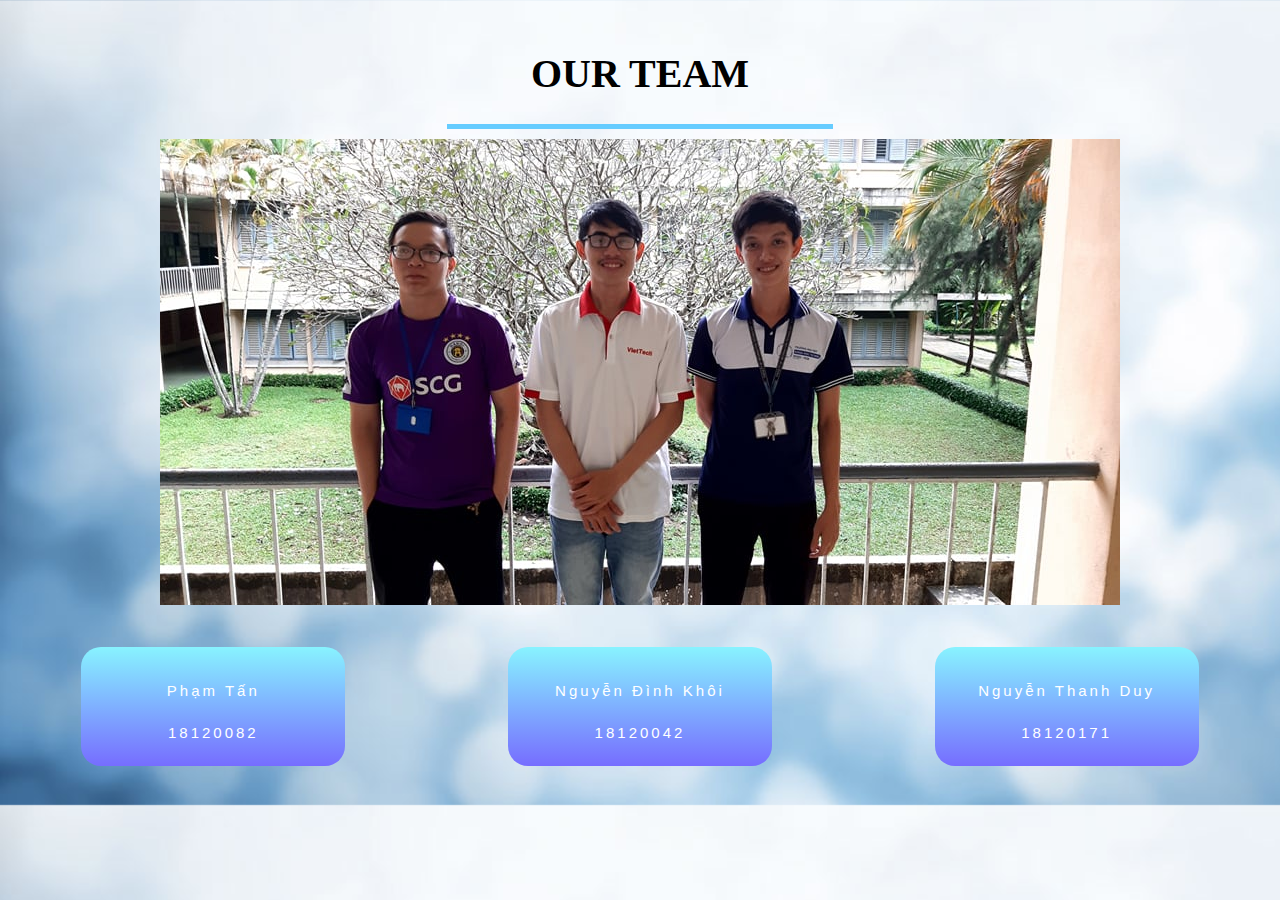
<file: index.html>
<!DOCTYPE html>
<html>
    <head>
    <meta charset="utf-8">
    <link rel="icon" type="image/png" href="images/favicon.ico" />
    <link rel="stylesheet" href="style.css">
    <title>HOME</title>
    </head>
    <body>
        <div class="title">
            <h1>OUR TEAM</h1>
            <hr  width="30%" size="5px" align="center" color=#66ccff />
        </div>
        <map name="the-face">
            <area shape="circle" coords="260,130,45" href="members/18120082/18120082.html" alt="Tấn">
            <area shape="circle" coords="448,120,45" href="members/18120042/18120042.html" alt="Khôi">
            <area shape="circle" coords="605,115,45" href="members/18120171/18120171.html" alt="Duy">
        </map>
        <div class="containerFlex">
            <div >
                <img src="images/teamImg.jpg" alt="Three members in the picture" id="members-pic" usemap="#the-face">
            </div>
        </div>
        <div class="containerFlex">
            <div class="box_home">
                <h5>Phạm Tấn</h5>
                <h5>18120082</h5>
            </div>
            <div class="box_home">
                <h5>Nguyễn Đình Khôi</h5>
                <h5>18120042</h5>
            </div>
            <div class="box_home">
                <h5>Nguyễn Thanh Duy</h5>
                <h5>18120171</h5>
            </div>
        </div>
    </body>
</html>
</file>
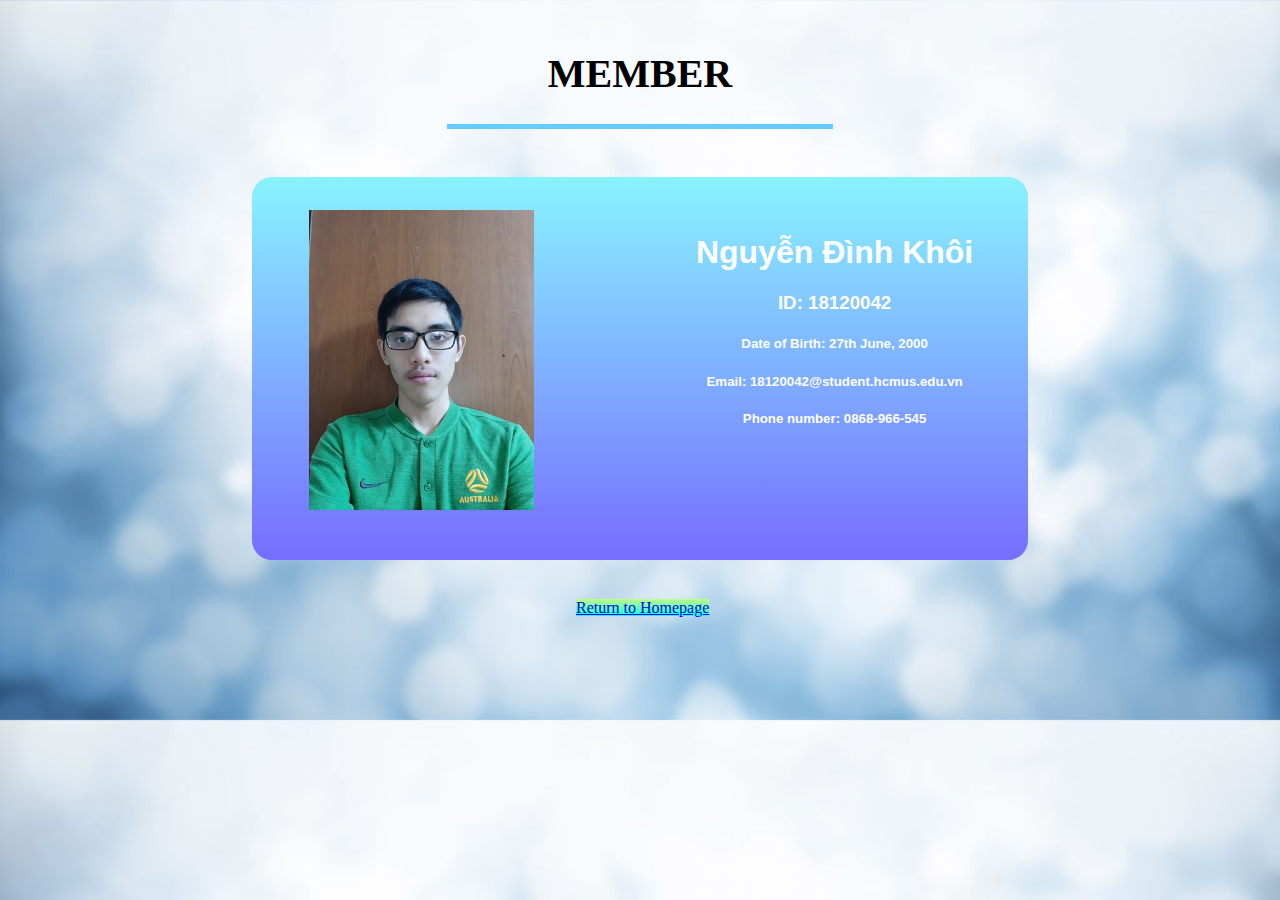
<file: members/18120042/18120042.html>
<!DOCTYPE html>
<html>
  <head>
    <meta charset="utf-8">
    <link rel="icon" type="image/png" href="../../images/favicon.ico" />
    <link rel="stylesheet" href="../../style.css">
    <title>Nguyễn Đình Khôi</title>
  </head>
  <body>
    <div class="title">
      <h1>MEMBER</h1>
      <hr  width="30%" size="5px" align="center" color=#66ccff />
    </div>
    <div class="containerFlex">
      <div class="box">
        <div class="box-image">
          <img src="./images/avatar.jpg" alt="Khôi" class="box-img">
        </div>
       
        <div class="box-info">
          <ul>
            <h1>Nguyễn Đình Khôi</h1>
            <h3>ID: 18120042</h3>
            <h5>Date of Birth: 27th June, 2000</h5>
            <h5>Email: 18120042@student.hcmus.edu.vn</h5>
            <h5>Phone number: 0868-966-545</h5>
            
          </ul>
        </div>       
      </div>
    </div>

    <dev class="return_box">
      <a  id="return-homepage" href="../../index.html">Return to Homepage</a>
    </dev>
  </body>
</html>
</file>
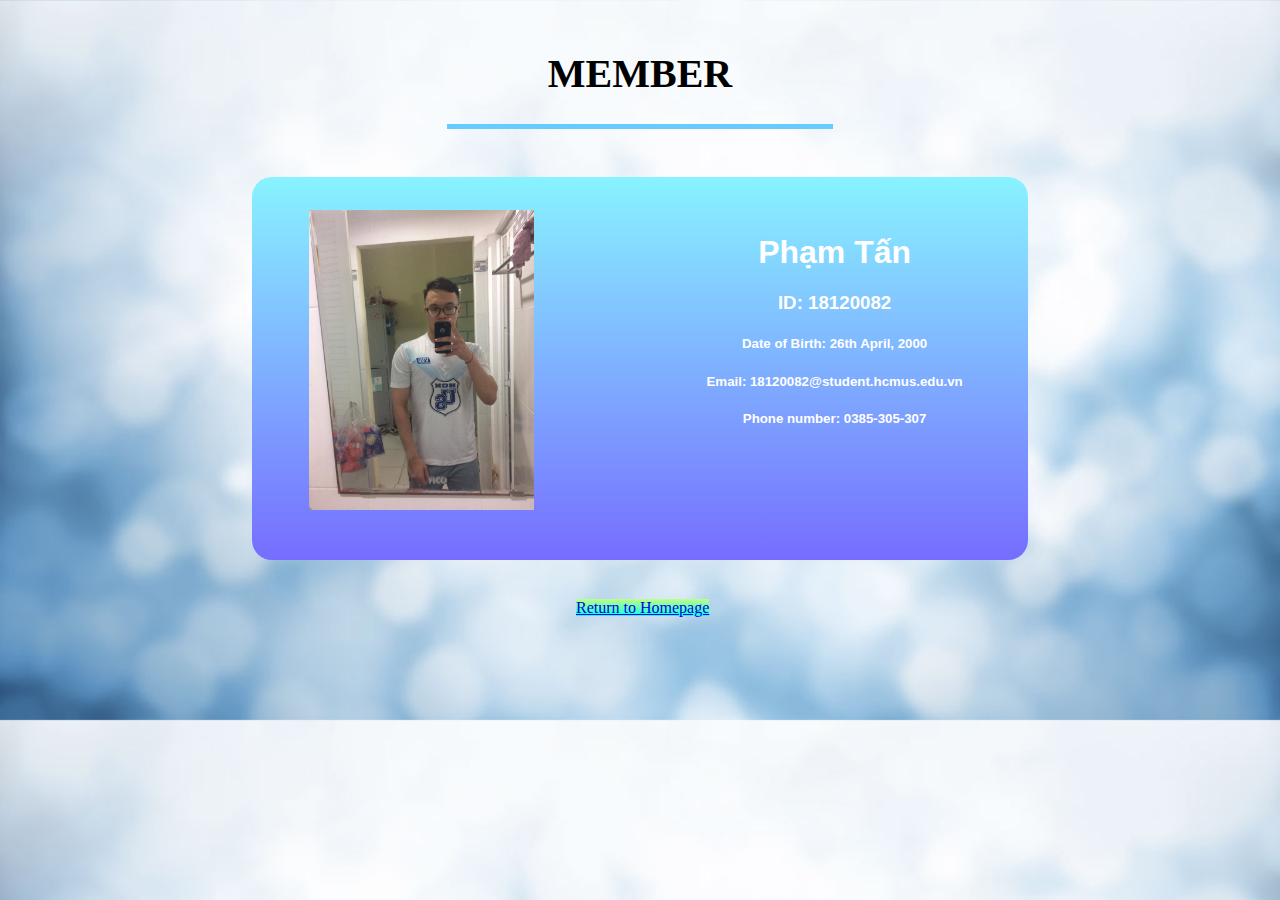
<file: members/18120082/18120082.html>
<!DOCTYPE html>
<html>
  <head>
    <meta charset="utf-8">
    <link rel="icon" type="image/png" href="../../images/favicon.ico" />
    <link rel="stylesheet" href="../../style.css">
    <title>Phạm Tấn</title>
  </head>
  <body>
    <div class="title">
      <h1>MEMBER</h1>
      <hr  width="30%" size="5px" align="center" color=#66ccff />
    </div>
    <div class="containerFlex">
      <div class="box">
        <div class="box-image">
          <img src="./images/avatar.jpg" alt="Tấn" class="box-img">
        </div>
       
        <div class="box-info">
          <ul>
            <h1>Phạm Tấn</h1>
            <h3>ID: 18120082</h3>
            <h5>Date of Birth: 26th April, 2000</h5>
            <h5>Email: 18120082@student.hcmus.edu.vn</h5>
            <h5>Phone number: 0385-305-307</h5>
            
          </ul>
        </div>       
      </div>
    </div>

    <dev class="return_box">
      <a  id="return-homepage" href="../../index.html">Return to Homepage</a>
    </dev>
  </body>
</html>
</file>
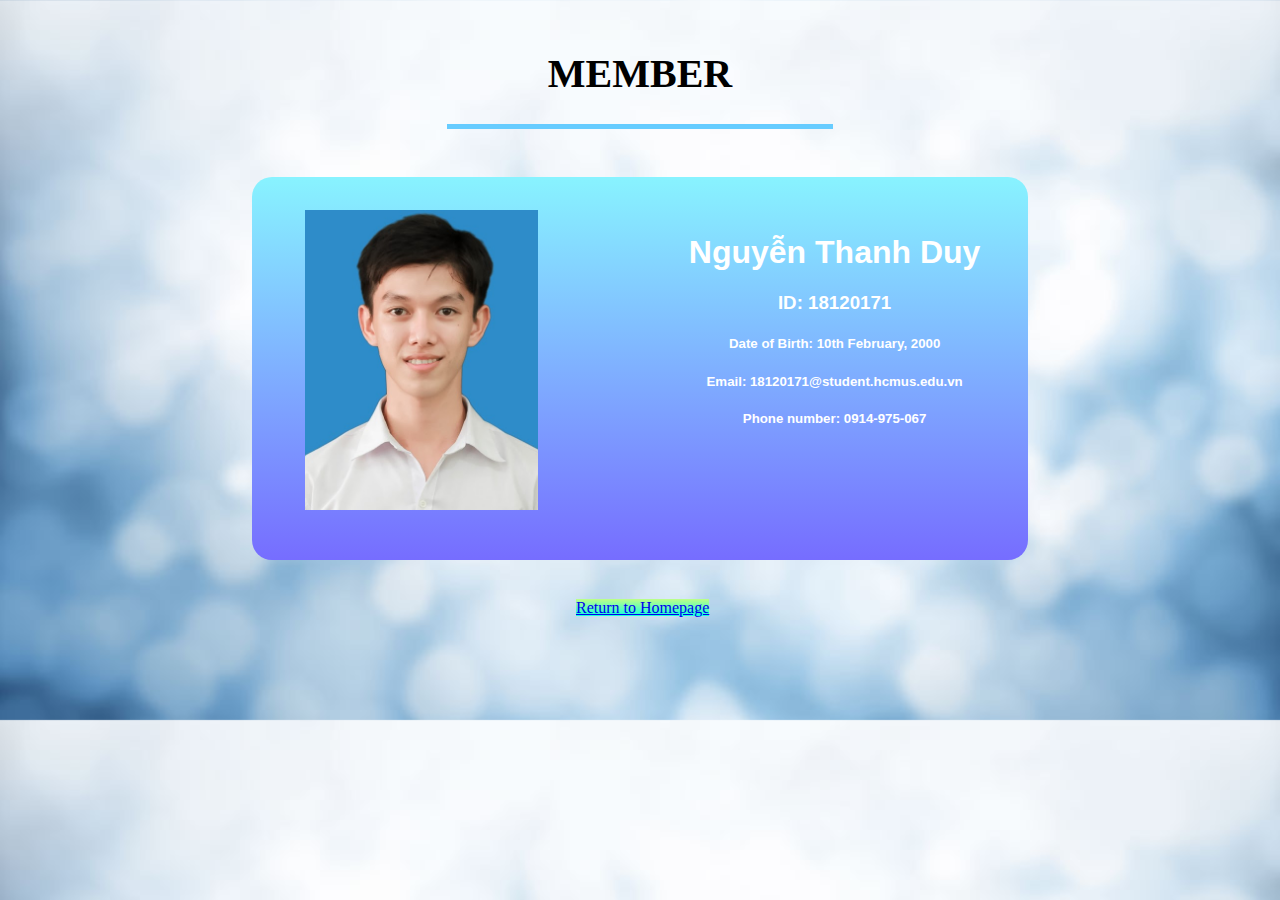
<file: members/18120171/18120171.html>
<!DOCTYPE html>
<html>
  <head>
    <meta charset="utf-8">
    <link rel="icon" type="image/png" href="../../images/favicon.ico" />
    <link rel="stylesheet" href="../../style.css">
    <title>Nguyễn Thanh Duy</title>
  </head>
  <body>
    <div class="title">
      <h1>MEMBER</h1>
      <hr  width="30%" size="5px" align="center" color=#66ccff />
    </div>
    <div class="containerFlex">
      <div class="box">
        <div class="box-image">
          <img src="./images/avatar.jpg" alt="Duy" class="box-img">
        </div>
       
        <div class="box-info">
          <ul>
            <h1>Nguyễn Thanh Duy</h1>
            <h3>ID: 18120171 </h3>
            <h5>Date of Birth: 10th February, 2000</h5>
            <h5>Email: 18120171@student.hcmus.edu.vn</h5>
            <h5>Phone number: 0914-975-067</h5>
            
          </ul>
        </div>       
      </div>
    </div>

    <dev class="return_box">
      <a  id="return-homepage" href="../../index.html">Return to Homepage</a>
    </dev>
  </body>
</html>
</file>
<file: style.css>
body{
  margin: 0;
  padding: 0;
  background: url(images/background.jpg) repeat;
  background-size: cover;
}
.title{
  margin-top: 50px;
  text-align: center;
  font-size: 20px
}
.containerFlex {
    display: flex;
    flex-direction: row;
    flex-wrap: wrap-reverse;
    justify-content: space-around;
    align-items: flex-end;
    align-content: center;
}
.box{
  background-image: linear-gradient( 0deg, rgb(118,109,255) 0%, rgb(136,243,255) 100%);
  border-radius: 20px;
  float: left;
  height: auto;
  position: relative;
  width: 60%;
  /*background: rgba(153, 153, 153, 0.3);*/
  padding: 10px 4px 0px 4px;
  text-align: center;
  margin-top: 3%;
  margin-bottom: 3%;
  color: white;
  font-family: 'Century Gothic',sans-serif;
}
.return_box{
  background-image: linear-gradient( 0deg, rgb(19, 255, 224) 0%, rgb(190, 255, 136) 100%);
  text-align: center;
  width:50%;
  margin-left: 45%;
  margin-right: 30%;
}
.box-img{
  position: relative;
  margin-top: 3%;
  margin-left: 3%;
  margin-bottom: 3%;
  padding-right: 60%;
  max-width: 300px;
  max-height: 300px;
  width: auto;
  height: 50%;
}
.box-info{
  /*padding-left: 500px;*/
  vertical-align: left;
  align-self: center;
  margin: 3% 5% 3% 50%;
}
.box-info ul{
  position: absolute;
  top: 5%;
  left: 50%;
  right: 5%
}
.box_home h1{
  display: flex;
  justify-content: center;
  /*max-font-size: 100%;*/
  font-size: auto;
  letter-spacing: 2%;
  font-weight: 100;
}
.box_home h5{
  font-size: 15px;
  letter-spacing: 3px;
  font-weight: 100;
}
.box p{
  text-align: justify;
}

ul{
  margin-left: 0;
  align-items: center;
}

#member-pic{
  border-radius: 20px;
  float: left;
  height: auto;
  margin-top: 3%;
  margin-bottom: 3%;
}
.box_home{
  background-image: linear-gradient( 0deg, rgb(118,109,255) 0%, rgb(136,243,255) 100%);
  border-radius: 20px;
  float: left;
  height: auto;
  position: relative;
  width: 20%;
  /*background: rgba(153, 153, 153, 0.3);*/
  padding: 10px 4px 0px 4px;
  text-align: center;
  margin-top: 3%;
  margin-bottom: 3%;
  color: white;
  font-family: 'Century Gothic',sans-serif;
}
.box_home h1{
  display: flex;
  justify-content: center;
  max-font-size: 100%;
  font-size: auto;
  letter-spacing: 2%;
  font-weight: 100;
}
.box_home h5{
  font-size: 15px;
  letter-spacing: 3px;
  font-weight: 100;
}
</file>
